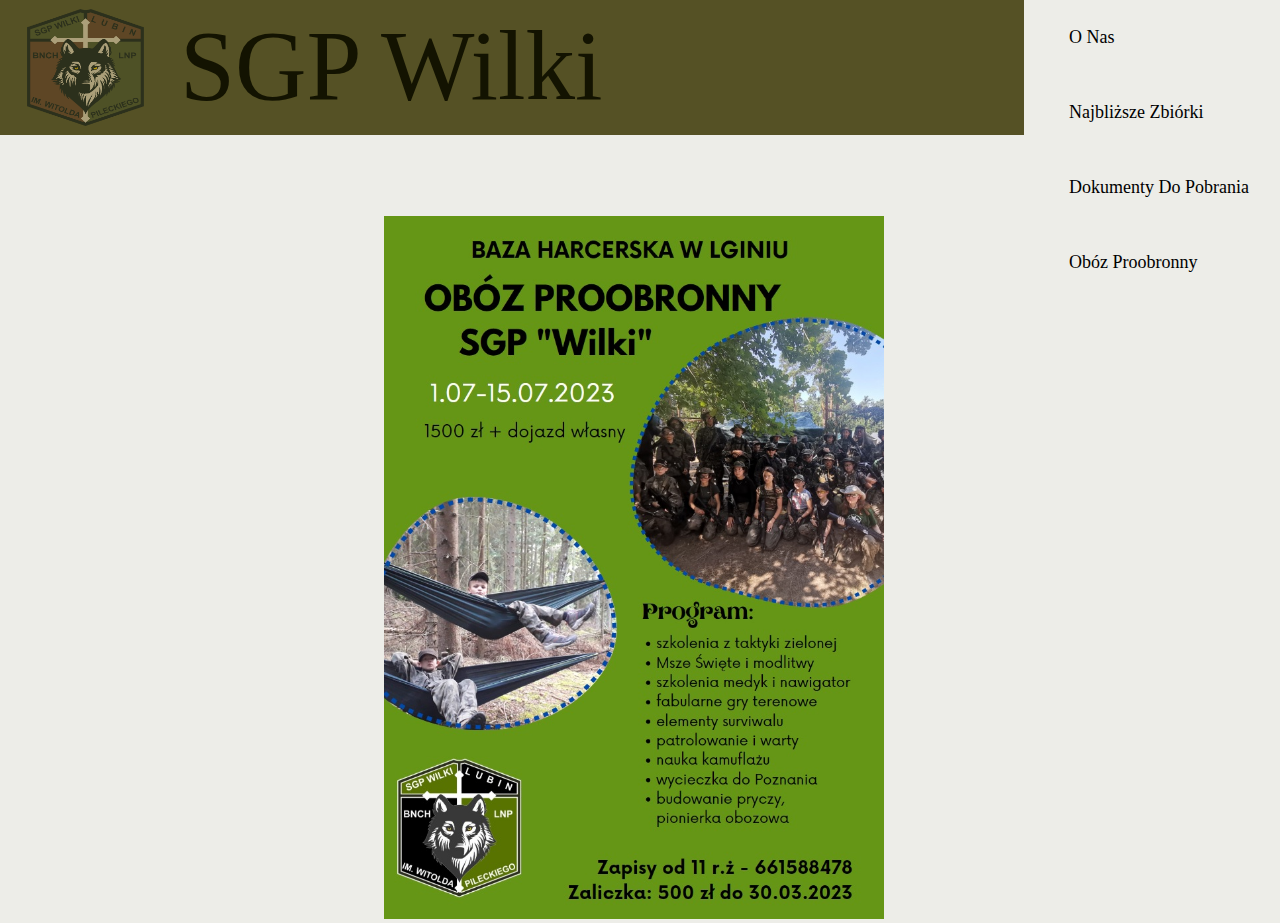
<file: Camp.html>
<!DOCTYPE html>
<html lang="pl">
<head>
    <meta charset="UTF-8">
    <meta http-equiv="X-UA-Compatible" content="IE=edge">
    <meta name="viewport" content="width=device-width, initial-scale=1.0">
    <title>SGP Wilki</title>
    <link rel="stylesheet" href="styles.css">
</head>
<body>
    <div id="container">
        <div id="navbar">
            <img id="navlogo" onclick="location.href='index.html';" src="Wilk1.png">
            <div id="navtext" onclick="location.href='index.html';">SGP Wilki</div>
            <svg
                xmlns="http://www.w3.org/2000/svg"
                height="24"
                viewBox="0 0 24 24"
                width="24"
                id="hamburger"
            >
             <path d="M0 0h24v24H0z" fill="none" />
             <path d="M3 18h18v-2H3v2zm0-5h18v-2H3v2zm0-7v2h18V6H3z" />
           </svg>
        </div>
        <div id="overlay"></div>
        <div id="sidebar">
            <a href="index.html" class="sidebar-item">
                <div>O Nas</div>
            </a>
            <a href="Meetings.html" class="sidebar-item">
                <div>Najbliższe Zbiórki</div>
            </a>
            <a href="Documents.html" class="sidebar-item">
                <div>Dokumenty Do Pobrania</div>
            </a>
            <a href="Camp.html" class="sidebar-item">
                <div>Obóz Proobronny</div>
            </a>
        </div>
        <div class="content">
            <div class="spacer"></div>
            <div id="campMain">
                <img src="camp/oboz.jpg" id="campGreen">
            </div>
        </div>
    </div>
    <script src="script.js"></script>
</body>
</html>
</file>
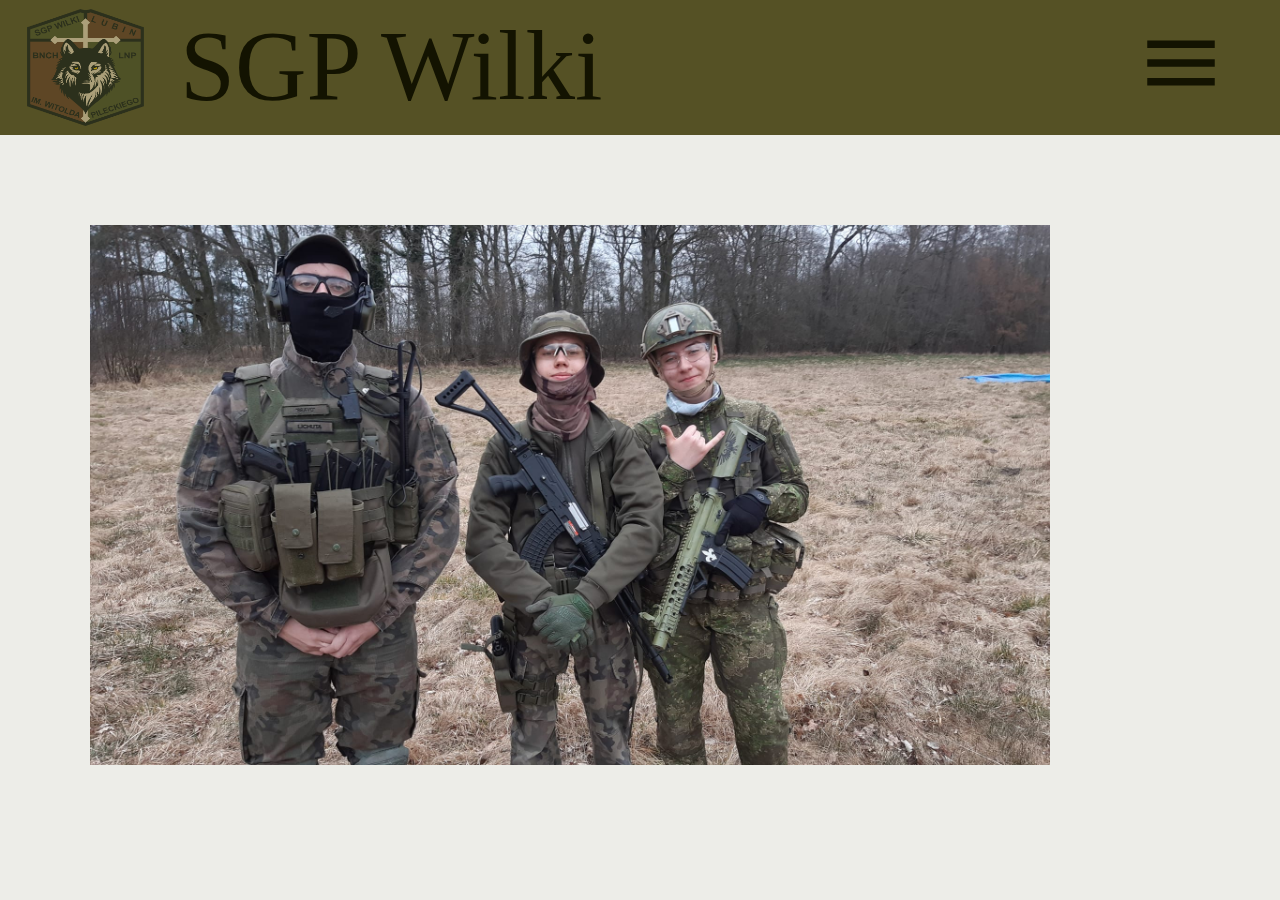
<file: Documents.html>
<!DOCTYPE html>
<html lang="pl">
<head>
    <meta charset="UTF-8">
    <meta http-equiv="X-UA-Compatible" content="IE=edge">
    <meta name="viewport" content="width=device-width, initial-scale=1.0">
    <title>SGP Wilki</title>
    <link rel="stylesheet" href="styles.css">
</head>
<body>
    <div id="container">
        <div id="navbar">
            <img id="navlogo" onclick="location.href='index.html';" src="Wilk1.png">
            <div id="navtext" onclick="location.href='index.html';">SGP Wilki</div>
            <svg
                xmlns="http://www.w3.org/2000/svg"
                height="24"
                viewBox="0 0 24 24"
                width="24"
                id="hamburger"
            >
             <path d="M0 0h24v24H0z" fill="none" />
             <path d="M3 18h18v-2H3v2zm0-5h18v-2H3v2zm0-7v2h18V6H3z" />
           </svg>
        </div>
        <div id="overlay"></div>
        <div id="sidebar">
            <a href="index.html" class="sidebar-item">
                <div>O Nas</div>
            </a>
            <a href="Meetings.html" class="sidebar-item">
                <div>Najbliższe Zbiórki</div>
            </a>
            <a href="Documents.html" class="sidebar-item">
                <div>Dokumenty Do Pobrania</div>
            </a>
            <a href="Camp.html" class="sidebar-item">
                <div>Obóz Proobronny</div>
            </a>
        </div>
        <div class="content">
            <div class="spacer"></div>
            <div id="documentsMain">
                <div class="documentDiv"><a class="documentItem" href="https://drive.google.com/file/d/1fBNhF7hxp-VZFtCffXrqcciOrs2swgBE/view">&bull;&nbsp;&nbsp;&nbsp;&nbsp;Zgoda na coś</a><br></div>
                <div class="documentDiv"><a class="documentItem" href="https://drive.google.com/file/d/1fBNhF7hxp-VZFtCffXrqcciOrs2swgBE/view">&bull;&nbsp;&nbsp;&nbsp;&nbsp;Zgoda na coś</a><br></div>
                <div class="documentDiv"><a class="documentItem" href="https://drive.google.com/file/d/1fBNhF7hxp-VZFtCffXrqcciOrs2swgBE/view">&bull;&nbsp;&nbsp;&nbsp;&nbsp;Zgoda na coś</a><br></div>
                <div class="documentDiv"><a class="documentItem" href="https://drive.google.com/file/d/1fBNhF7hxp-VZFtCffXrqcciOrs2swgBE/view">&bull;&nbsp;&nbsp;&nbsp;&nbsp;Zgoda na coś</a><br></div>
                <div class="documentDiv"><a class="documentItem" href="https://drive.google.com/file/d/1fBNhF7hxp-VZFtCffXrqcciOrs2swgBE/view">&bull;&nbsp;&nbsp;&nbsp;&nbsp;Zgoda na coś</a><br></div>

            </div>
            <div id="delegacjaPic">
                <img src="delegacja.png" id="delegacjaImg">
            </div>
        </div>
    </div>
    <script src="script.js"></script>
</body>
</html>
</file>
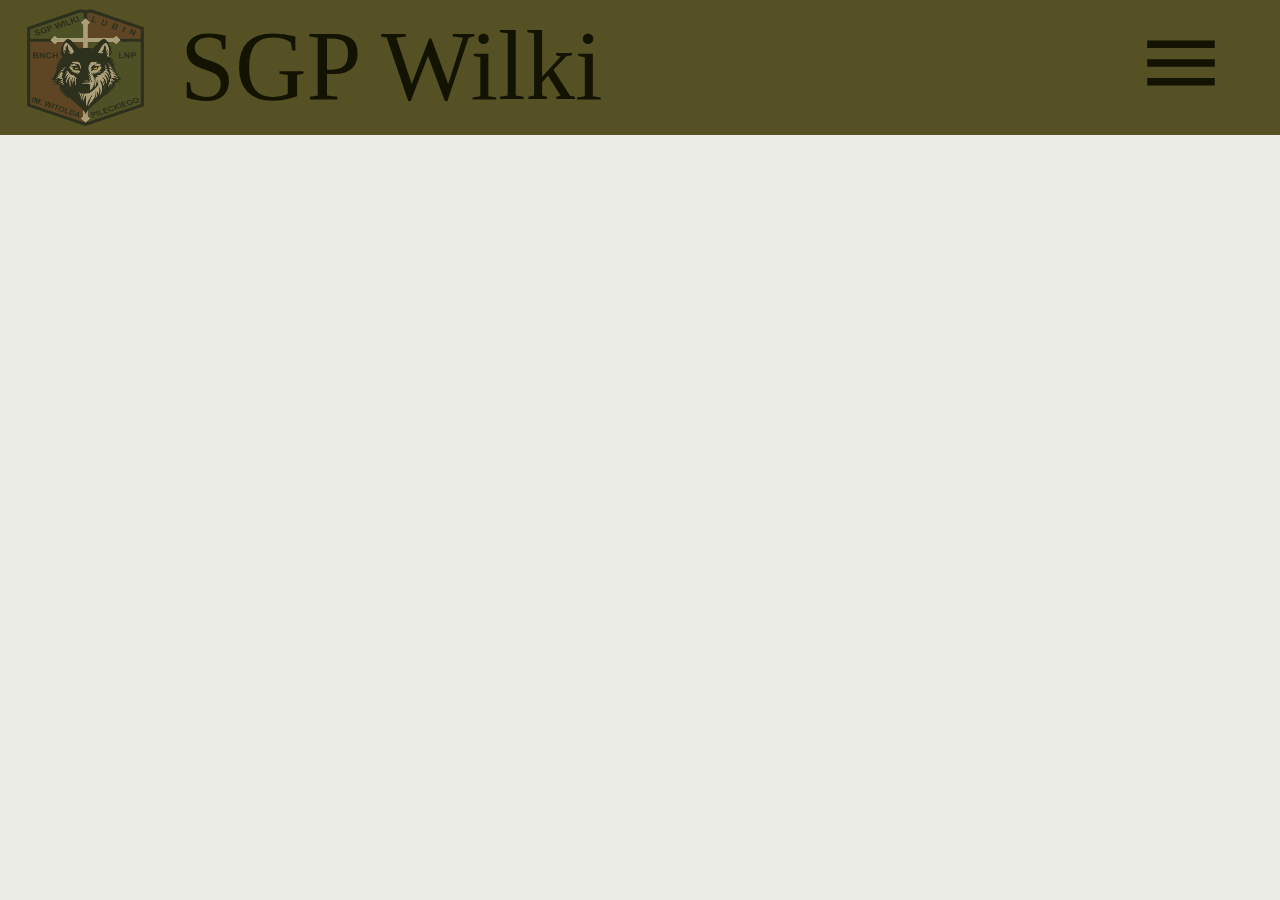
<file: Meetings.html>
<!DOCTYPE html>
<html lang="pl">
<head>
    <meta charset="UTF-8">
    <meta http-equiv="X-UA-Compatible" content="IE=edge">
    <meta name="viewport" content="width=device-width, initial-scale=1.0">
    <title>SGP Wilki</title>
    <link rel="stylesheet" href="styles.css">
</head>
<body>
    <div id="container">
        <div id="navbar">
            <img id="navlogo" onclick="location.href='index.html';" src="Wilk1.png">
            <div id="navtext" onclick="location.href='index.html';">SGP Wilki</div>
            <svg
                xmlns="http://www.w3.org/2000/svg"
                height="24"
                viewBox="0 0 24 24"
                width="24"
                id="hamburger"
            >
             <path d="M0 0h24v24H0z" fill="none" />
             <path d="M3 18h18v-2H3v2zm0-5h18v-2H3v2zm0-7v2h18V6H3z" />
           </svg>
        </div>
        <div id="overlay"></div>
        <div id="sidebar">
            <a href="index.html" class="sidebar-item">
                <div>O Nas</div>
            </a>
            <a href="Meetings.html" class="sidebar-item">
                <div>Najbliższe Zbiórki</div>
            </a>
            <a href="Documents.html" class="sidebar-item">
                <div>Dokumenty Do Pobrania</div>
            </a>
            <a href="Camp.html" class="sidebar-item">
                <div>Obóz Proobronny</div>
            </a>
        </div>
        <div class="content">
            <div class="spacer"></div>
        </div>
    </div>
    <script src="script.js"></script>
</body>
</html>
</file>
<file: styles.css>
body
{
    padding: 0;
    margin: 0;
    background-color: #EDEDE8;
}

#navbar
{
    position: fixed;
    top: 0px;
    width: 100vw;
    height: 15vh;
    background-color: #555125;
}

#campGreen
{
    width: 39.1vw;
    margin-left: 30vw;
    margin-top: 10vh;
}

#documentsMain
{
    margin-top: 13vh;
    font-size: 3vh;
    width: 49.1vw;
    margin-left: 47vw;
    text-align: center;
    height: 40vh;
}

.documentItem
{
    text-align: center;
    text-decoration: none;
    color:#131301;
    
}

.documentDiv
{
    margin-bottom: 1.5vh;
    width: 15vw;
    margin-left: 20vw;
}

.documentDiv:hover
{
    background-color: #cecece;
}

#delegacjaPic
{
    position: absolute;
    top: 25vh;
    left: 7vw;
    height: 60vh
}

#delegacjaImg
{
    height: 60vh
}

.spacer
{
    height: 14vh;
}

.aboutUs
{
    width: 79.1vw;
    height: 45vh;
    text-align: center;
    margin-top: 10vh;
    margin-left: 20vw;
}

.svg
{
    height: 6vh;
    width: 6vh;
}

#Klimczok
{
    width: 99.1vw;
}

#us
{
    width: 50vw;
    margin-left: 25vw;
}

#who
{
    font-size: 7vh;
    width: 59.1vw;
}

.row
{
    float: left;
    justify-content: space-evenly;
    margin-left: 8vw;
}

#are
{
    width: 59.1vw;
    font-size: 3vh;
    margin-top: 7vh;
}

.segments
{
    width: 99.1vw;
    height: 20vh;
    margin-top: 10vh;
    margin-bottom: 40vh;
}

.bite
{
    margin-top: 10vh;
    text-align: center;
    font-size: 2vh;
}


#navlogo
{
    height: 13vh;
    width: 13vh;
    margin-top: 1vh;
    margin-left: 3vh;
    float: left;
}

#navtext
{
    color: #131301;
    font-size: 11vh;
    margin-top: 1vh;
    margin-bottom: 3vh;
    margin-left: 4vh;
    float: left;
    text-align: left;
}

#hamburger {
    fill: #131301;
    height: 10vh;
    width: 10vh;
    margin-top: 2vh;
    margin-bottom: 3vh;
    margin-right: 6vh;
    cursor: pointer;
    float: right;
  }
  
#sidebar {
    width: 0px;
    height: 100vh;
    background-color: #EDEDE8;
    position: fixed;
    top: 0;
    left: 100vw;
    z-index: 2;
    overflow: hidden;
    transition: width 0.3s ease;
    transition: left 0.3s ease;

    white-space: nowrap;
    float: right;

    
}
  
.sidebar-item {
    text-decoration: none;
    color: black;
    display: flex;
    padding: 3vh;
    align-items: center;
    cursor: pointer;
    font-size: 2vh;
}
.sidebar-item:hover {
    background-color: #cecece;
}
  
.sidebar-item > div {
    padding: 0 1em;
}
  
.sidebar-item svg {
    flex-shrink: 0;
}
  
#overlay {
    width: 100vw;
    height: 100vh;
    background-color: rgba(0, 0, 0, 0.4);
    position: fixed;
    top: 0;
    left: 0;
    z-index: 1;
    display: none;
}

@media (max-aspect-ratio: 1/1) {
    #navtext
    {
      font-size: 6vh;
      margin-left: 5vw;
      margin-top: 2vh;
    }
    #navlogo
    {
        height: 9vh;
        width: 9vh;
        margin-left: 2vw;
        margin-top: 1vh;
    }
    #hamburger
    {
        height: 7vh;
        width: 7vh;
        margin-right: 3vw;
    }
    #navbar
    {
        height: 11vh;
    }
    .sidebar-item
    {
        font-size: 4vw;
    }

}
</file>
